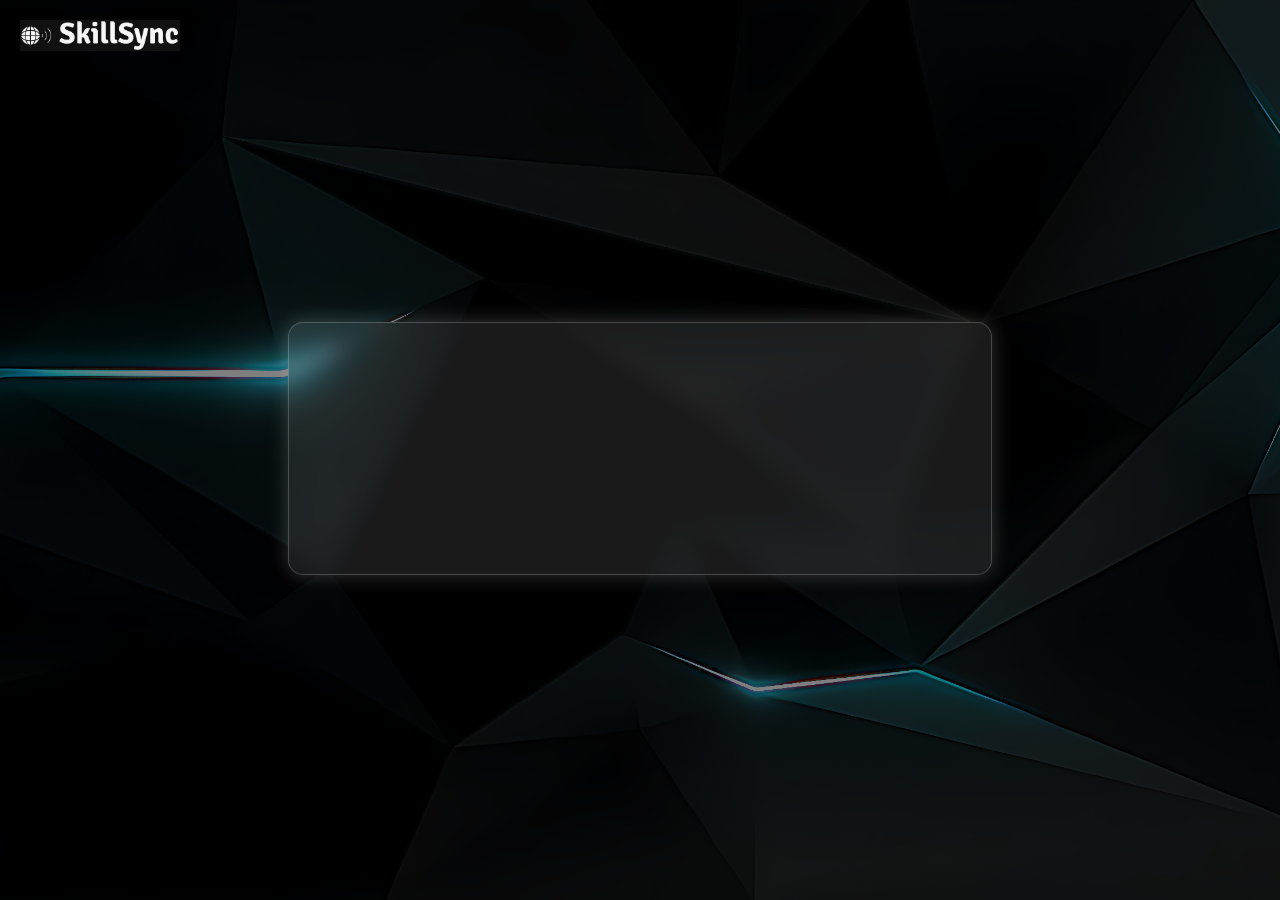
<file: frontend/index.html>
<!DOCTYPE html>
<html lang="en">
<head>
    <meta charset="UTF-8">
    <meta name="viewport" content="width=device-width, initial-scale=1.0">
    <title>SkillSync | Home</title>
    <link rel="stylesheet" href="styles/index.css">
</head>
<body>
    <div class="overlay"></div>
    <a href="index.html" class="logo">
        <img src="logo.png" alt="SkillSync Logo">
    </a>
    <div class="container">
        <div class="glassmorphism">
            <h1 id="typing-text">Welcome to SkillSync</h1>
            <p>Connect, learn, and grow with the best developers worldwide.  
               Find collaborators, enhance your skills, and build something amazing together!</p>
            <button class="get-started" onclick="window.location.href='login.html'">Get Started</button>
        </div>
    </div>
</body>
</html>
</file>
<file: frontend/styles/index.css>
* {
    margin: 0;
    padding: 0;
    box-sizing: border-box;
    font-family: system-ui, -apple-system, BlinkMacSystemFont, 'Segoe UI', Roboto, Oxygen, Ubuntu, Cantarell, 'Open Sans', 'Helvetica Neue', sans-serif;
    }
    body 
    {
        height: 100vh;
        background: url('../background.png') no-repeat center center/cover;
        display: flex;
        justify-content: center;
        align-items: center;
        text-align: center;
        color: white;
        position: relative;
        overflow: hidden;
    }
    .overlay 
    {
        position: absolute;
        top: 0;
        left: 0;
        width: 100%;
        height: 100%;
        background: rgba(0, 0, 0, 0.5);
        z-index: 1;
        animation: fadeIn 1s ease-in-out;
    }

                                /*css for centre container with the text*/

    .container 
    {
        position: relative;
        z-index: 2;
        text-align: center;
        width: 55%;
    }
    .glassmorphism 
    {
        background: rgba(255, 255, 255, 0.1);
        backdrop-filter: blur(10px);
        padding: 18px;
        border-radius: 15px;
        box-shadow: 0px 0px 20px rgba(255, 255, 255, 0.2);
        display: inline-block;
        width: 100%;
        border: 1px solid rgba(255, 255, 255, 0.2);
        position: relative;
        overflow: hidden;
    }

                                            /*Logo*/
    .logo 
    {
        position: absolute;
        top: 20px;
        left: 20px;
        display: flex;
        align-items: center;
        transition: transform 0.3s ease, filter 0.3s ease;
        z-index: 1001;
    }
    .logo img 
    {
        width: 160px;
        height: auto;
        transition: transform 0.3s ease, filter 0.3s ease;
    }
    .logo:hover img 
    {
        transform: scale(1.2);
        filter: drop-shadow(0 0 15px rgba(189, 184, 184, 0.664));
    }
    h1 
    {
        font-size: 3rem;
        font-weight: bold;
        text-transform: uppercase;
        margin-bottom: 10px;
        letter-spacing: 2px;
        opacity: 0;
        white-space: nowrap;
        overflow: hidden;
        display: inline-block;
        animation: typing 3s steps(20) forwards;
    }

                                    /*For blinking effect*/
    #typing-text::after 
    {
        content: "|";                           
        display: inline-block;
        animation: blink 0.8s infinite;
    }
    p 
    {
        font-size: 1.3rem;
        margin-bottom: 20px;
        opacity: 0;
        animation: fadeIn 1.5s ease-in-out 3s forwards;
    }

                                    /*For get-started button*/
    .get-started
    {
        padding: 15px 30px;
        font-size: 1.2rem;
        font-weight: bold;
        text-transform: uppercase;
        color: white;
        background: linear-gradient(135deg, #00c2ff, #007aa5);
        border: none;
        border-radius: 50px;
        cursor: pointer;
        transition: transform 0.3s ease, box-shadow 0.3s ease;
        display: inline-block;
        opacity: 0;
        animation: fadeIn 1.5s ease-in-out 3.5s forwards;
        position: relative;
        overflow: hidden;
    }
    .get-started::before 
    {
        content: "";
        position: absolute;
        top: -2px;
        left: -2px;
        right: -2px;
        bottom: -2px;
        background: linear-gradient(45deg, #00c2ff, #007aa5, #00c2ff);
        z-index: -1;
        filter: blur(8px);
        opacity: 0;
        transition: opacity 0.3s ease-in-out;
    }
    .get-started:hover 
    {
        transform: scale(1.1);
        box-shadow: 0 0 20px rgba(0, 194, 255, 0.8);
    }
    .get-started:hover::before 
    {
        opacity: 1;
    }

                                        /*Animations*/
    @keyframes fadeIn 
    {
        from { opacity: 0; }
        to { opacity: 1; }
    }

    @keyframes typing 
    {
        from { width: 0; }
        to { width: 100%; opacity: 1; }
    }
    @keyframes blink 
    {
        50% { opacity: 0; }
    }

                                        /*For smaller screens*/
    @media (max-width: 768px) {
    body {
        flex-direction: column;
        padding: 20px;
        background-position: center;
    }

    .container {
        width: 95%;
    }

    .glassmorphism {
        padding: 15px;
        border-radius: 12px;
    }

    .logo {
        top: 10px;
        left: 10px;
        font-size: 1.2rem;
    }

    .logo img {
        width: 120px;
    }

    h1 {
        font-size: 2rem;
        white-space: normal; /* allow line break */
        animation: typing 2.5s steps(15) forwards;
    }

    p {
        font-size: 1rem;
        padding: 0 10px;
    }

    .cta-btn {
        padding: 12px 24px;
        font-size: 1rem;
        margin-top: 10px;
    }
}
</file>
